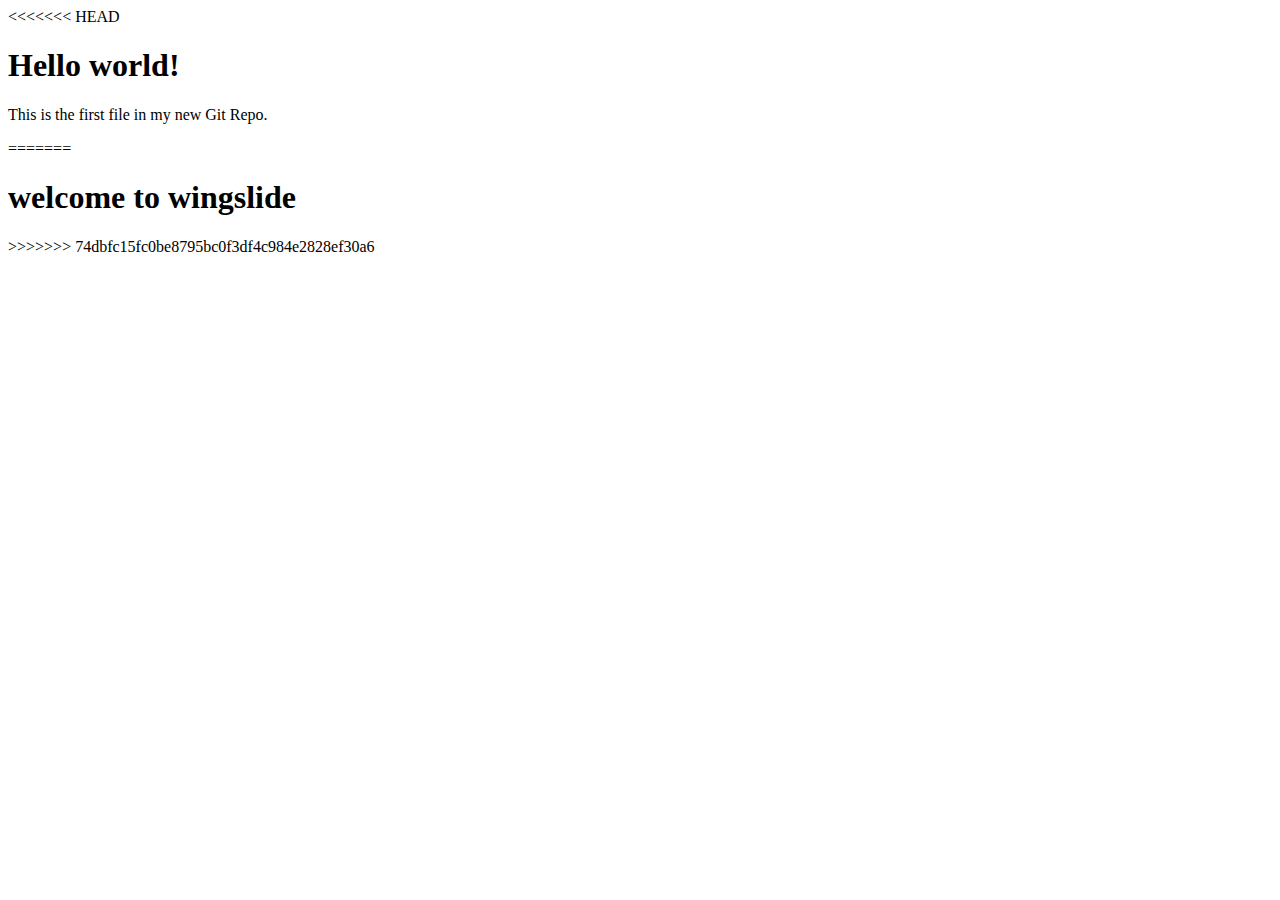
<file: myproject2/index.html>
<<<<<<< HEAD
<!DOCTYPE html>
<html>
<head>
<title>Hello World!</title>
</head>
<body>

<h1>Hello world!</h1>
<p>This is the first file in my new Git Repo.</p>

=======
<html lang="en">
<head>
    <meta charset="UTF-8">
    <meta name="viewport" content="width=device-width, initial-scale=1.0">
    <title>Document</title>
</head>
<body>
    <h1>welcome to wingslide
</h1>
>>>>>>> 74dbfc15fc0be8795bc0f3df4c984e2828ef30a6
</body>
</html>
</file>
